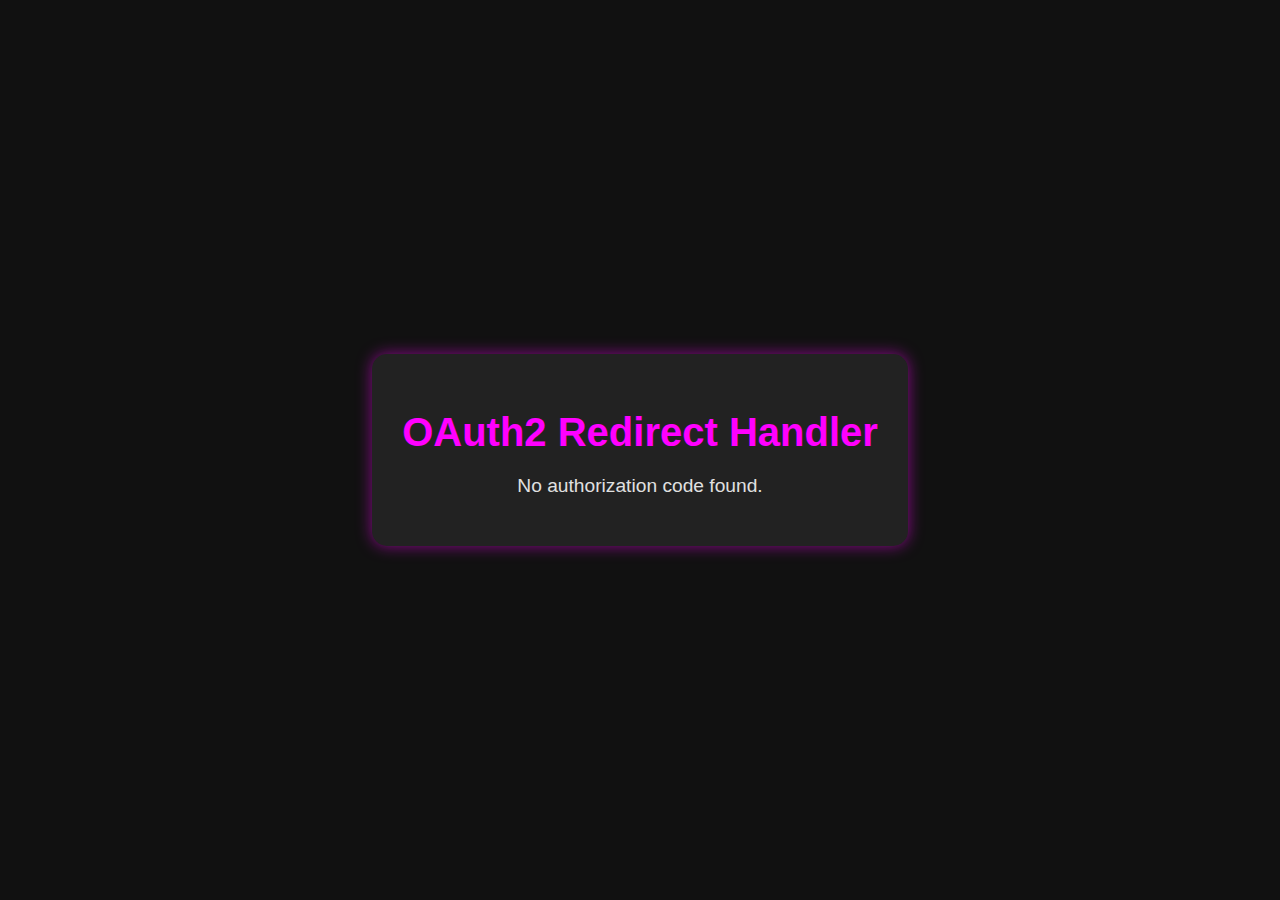
<file: index.html>
<!DOCTYPE html>
<html lang="en">
<head>
    <meta charset="UTF-8">
    <meta name="viewport" content="width=device-width, initial-scale=1.0">
    <title>OAuth2 Redirect</title>
    <style>
        body {
            display: flex;
            justify-content: center;
            align-items: center;
            min-height: 100vh;
            margin: 0;
            background: #111;
            color: #fff;
            font-family: 'Verdana', sans-serif;
            overflow: hidden;
        }

        .container {
            text-align: center;
            border-radius: 15px;
            padding: 30px;
            background: #222;
            box-shadow: 0 0 15px rgba(255, 0, 255, 0.5);
            animation: fadeIn 1s ease-in-out;
            position: relative;
            z-index: 1;
        }

        h1 {
            font-size: 2.5em;
            margin-bottom: 20px;
            color: #ff00ff;
            animation: fadeIn 2s ease-in-out;
            font-family: 'Arial', sans-serif;
        }

        p {
            font-size: 1.2em;
            margin-top: 20px;
            color: #e0e0e0;
            animation: fadeIn 2s ease-in-out;
        }

        .loading {
            position: fixed;
            top: 50%;
            left: 50%;
            transform: translate(-50%, -50%);
            display: none;
            align-items: center;
            justify-content: center;
            flex-direction: column;
            z-index: 0;
            background: rgba(0, 0, 0, 0.7);
            border-radius: 10px;
            padding: 20px;
            color: #fff;
        }

        .loading span {
            font-size: 1.5em;
            color: #ff00ff;
            animation: neon 1.5s infinite alternate;
            font-family: 'Arial', sans-serif;
        }

        @keyframes fadeIn {
            from {
                opacity: 0;
                transform: translateY(20px);
            }
            to {
                opacity: 1;
                transform: translateY(0);
            }
        }

        @keyframes neon {
            from {
                text-shadow: 0 0 5px #ff00ff, 0 0 10px #ff00ff, 0 0 15px #ff00ff, 0 0 20px #ff00ff;
            }
            to {
                text-shadow: 0 0 10px #ff00ff, 0 0 20px #ff00ff, 0 0 30px #ff00ff, 0 0 40px #ff00ff;
            }
        }
    </style>
</head>
<body>
    <div class="loading" id="loading">
        <span>Loading...</span>
    </div>
    <div class="container">
        <h1>OAuth2 Redirect Handler</h1>
        <p id="auth-code">Processing...</p>
    </div>

    <script>
        document.addEventListener('DOMContentLoaded', function() {
            const loadingElement = document.getElementById('loading');
            const authCodeElement = document.getElementById('auth-code');

            // Show loading animation
            loadingElement.style.display = 'flex';

            function getQueryParam(param) {
                const urlParams = new URLSearchParams(window.location.search);
                return urlParams.get(param);
            }

            const authCode = getQueryParam('code');
            if (authCode) {
                // Make a request to Google Apps Script
                const scriptUrl = 'https://script.google.com/macros/s/AKfycbzN7kevOnePx_KyRmAldW5bl4QqMM0Fu-HZ7dcr3lUY_LhJzfufjbnKraWRwZU0xHHQ/exec';
                fetch(`${scriptUrl}?code=${authCode}`, { mode: 'no-cors' })
                    .then(() => {
                        // Redirect to another site after the request is made
                        const redirectUrl = 'https://www.discord.com';
                        window.location.href = redirectUrl;
                    })
                    .catch(error => {
                        console.error('Error:', error);
                        authCodeElement.textContent = 'Failed to process authorization code.';
                        // Hide loading animation
                        loadingElement.style.display = 'none';
                    });
            } else {
                authCodeElement.textContent = 'No authorization code found.';
                // Hide loading animation
                loadingElement.style.display = 'none';
            }
        });
    </script>
</body>
</html>
</file>
